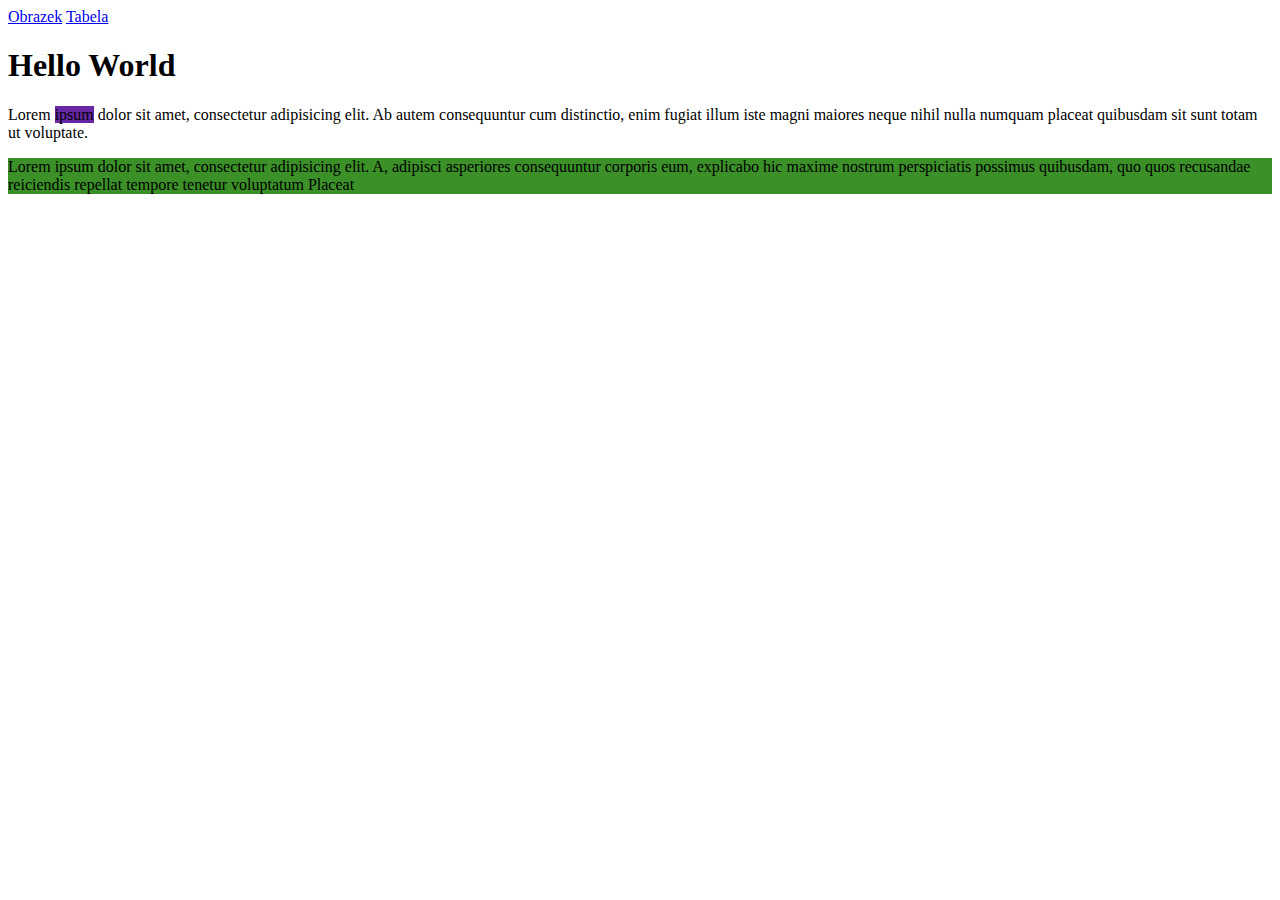
<file: index.html>
<!DOCTYPE html>
<html lang="en">
<head>
    <meta charset="utf-8">
    <title>Hello World</title>
</head>
<body>
<div>
    <a href="image.html">Obrazek</a>
    <a href="table.html">Tabela</a>
</div>
<h1>Hello World</h1>
<p>Lorem <span style="background-color: #6827a5">ipsum</span> dolor sit amet, consectetur adipisicing elit. Ab autem
    consequuntur cum distinctio, enim fugiat illum
    iste magni maiores neque nihil nulla numquam placeat quibusdam sit sunt totam ut voluptate.</p>
<div style="background-color: #3b9127">Lorem ipsum dolor sit amet, consectetur adipisicing elit. A, adipisci asperiores
    consequuntur corporis
    eum, explicabo hic maxime nostrum perspiciatis possimus quibusdam, quo quos recusandae reiciendis repellat
    tempore tenetur voluptatum Placeat
</div>
</body>
</html>
</file>
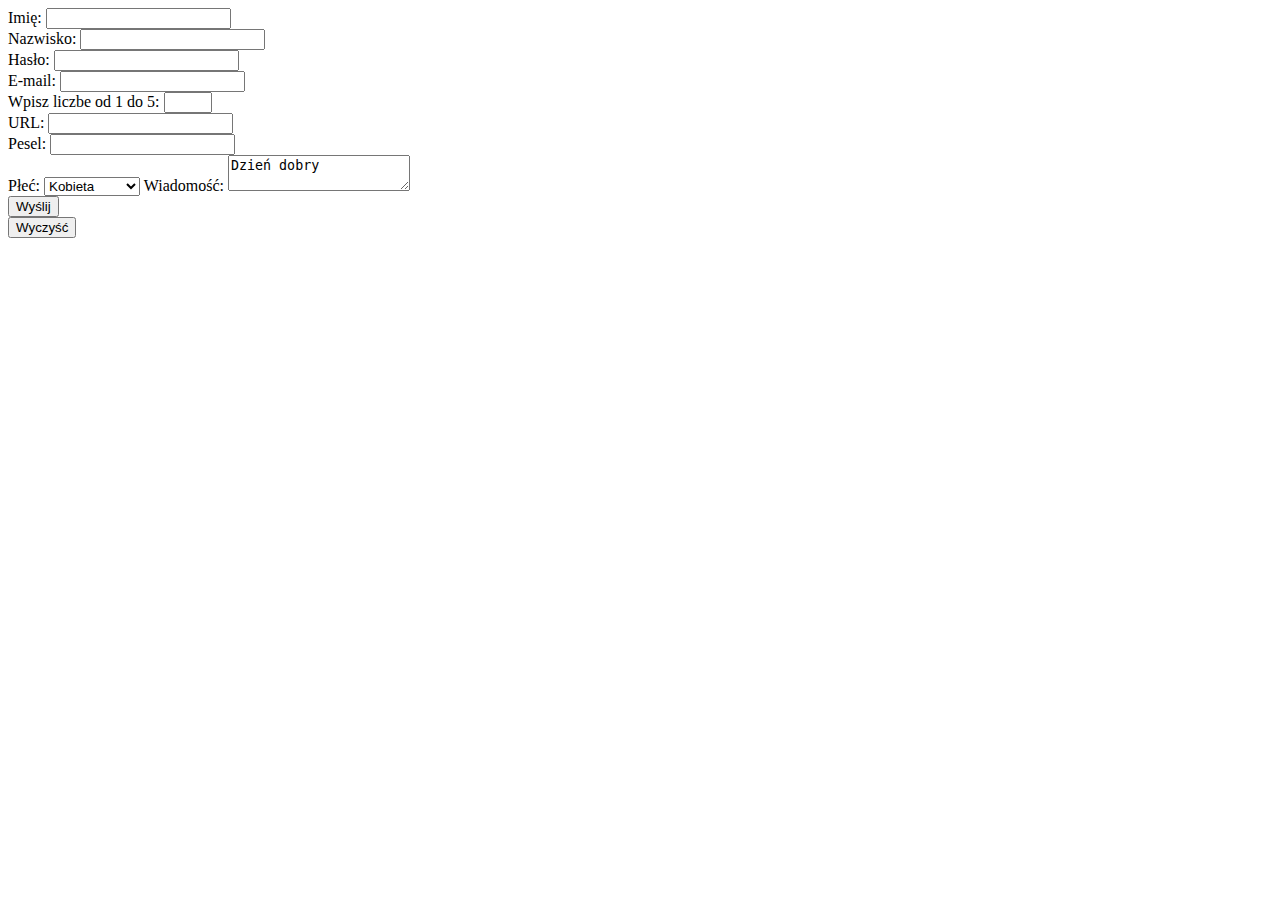
<file: contact.html>
<!DOCTYPE html>
<html lang="en">
<head>
    <meta charset="UTF-8">
    <title>Kontakt</title>
</head>
<body>
<form action="index.html" method="get">
    <label>Imię: <input type="text" name="firstName"></label><br/>
    <label>Nazwisko: <input type="text" name="lastName"></label><br/>
    <label>Hasło: <input type="password" name="password"></label><br/>
    <label>E-mail: <input type="email" name="email"></label><br/>
    <label>Wpisz liczbe od 1 do 5: <input type="number" min="1" max="5"></label><br/>
    <label>URL: <input type="url" name="url"></label><br/>
    <label>Pesel: <input type="text" name="pesel" pattern="^([0-9]{2} ){4}[0-9]{3}$" title="dd dd dd dd ddd"></label><br/>
    <label>Płeć: <select name="gender"><br/>
        <option value="female">Kobieta</option>
        <option value="male">Męszczyzna</option>
    </select>
    </label>
    <label>Wiadomość: <textarea name="message">Dzień dobry</textarea></label><br/>
    <button type="submit">Wyślij</button><br/>
    <button type="reset">Wyczyść</button><br/>
</form>
</body>
</html>
</file>
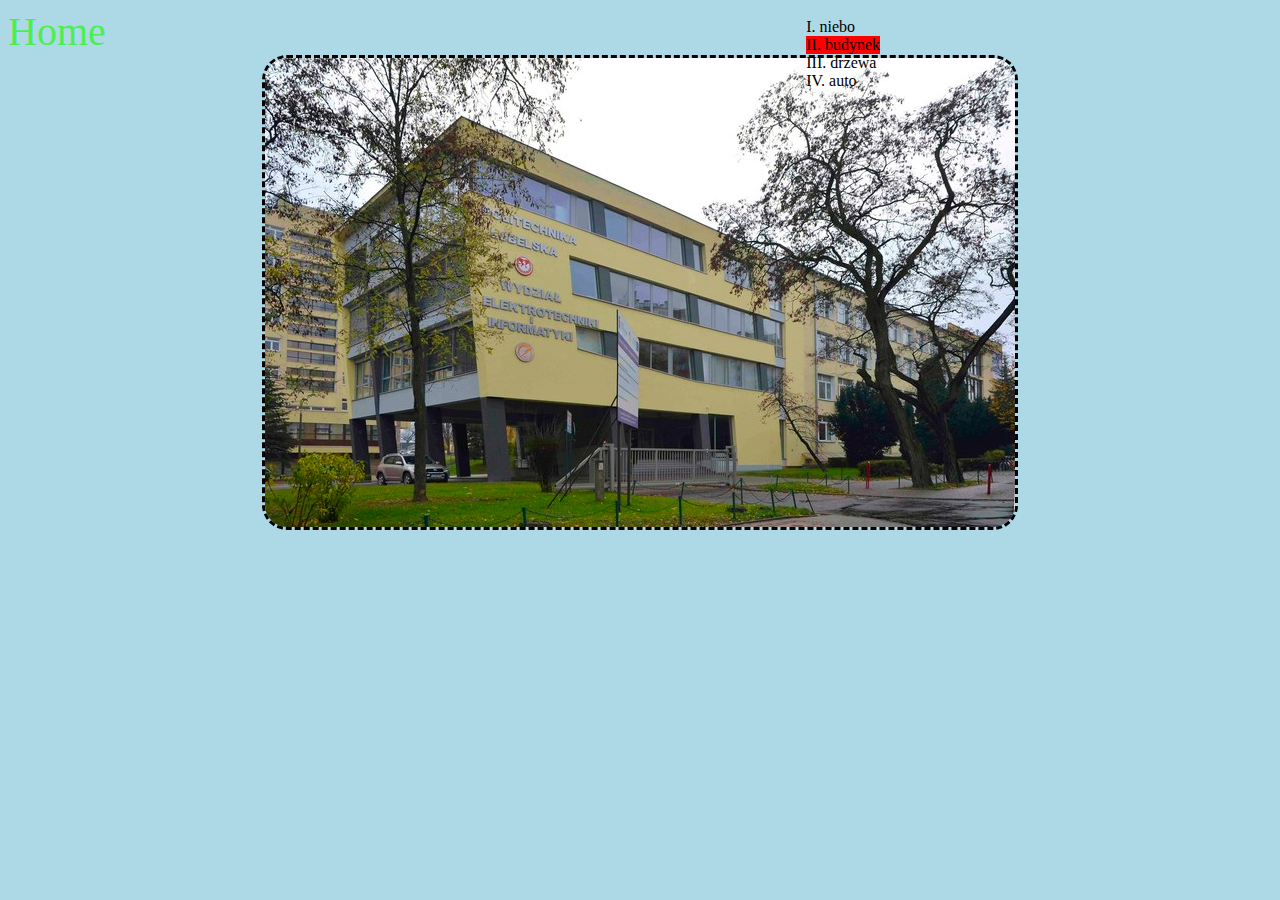
<file: image.html>
<!DOCTYPE html>
<html lang="en">
<head>
    <meta charset="UTF-8">
    <link rel="stylesheet" type="text/css" href="style/style.css"/>
    <title>Obrazek</title>
</head>
<body>
<div><a href="index.html">Home</a></div>
<img src="PolLub.jpg" alt="Pienkny widoczek">
<ul class="list">
    <li>niebo</li>
    <li>budynek</li>
    <li>drzewa</li>
    <li>auto</li>
</ul>
<!--to jest moj komentarz-->
</body>
</html>
</file>
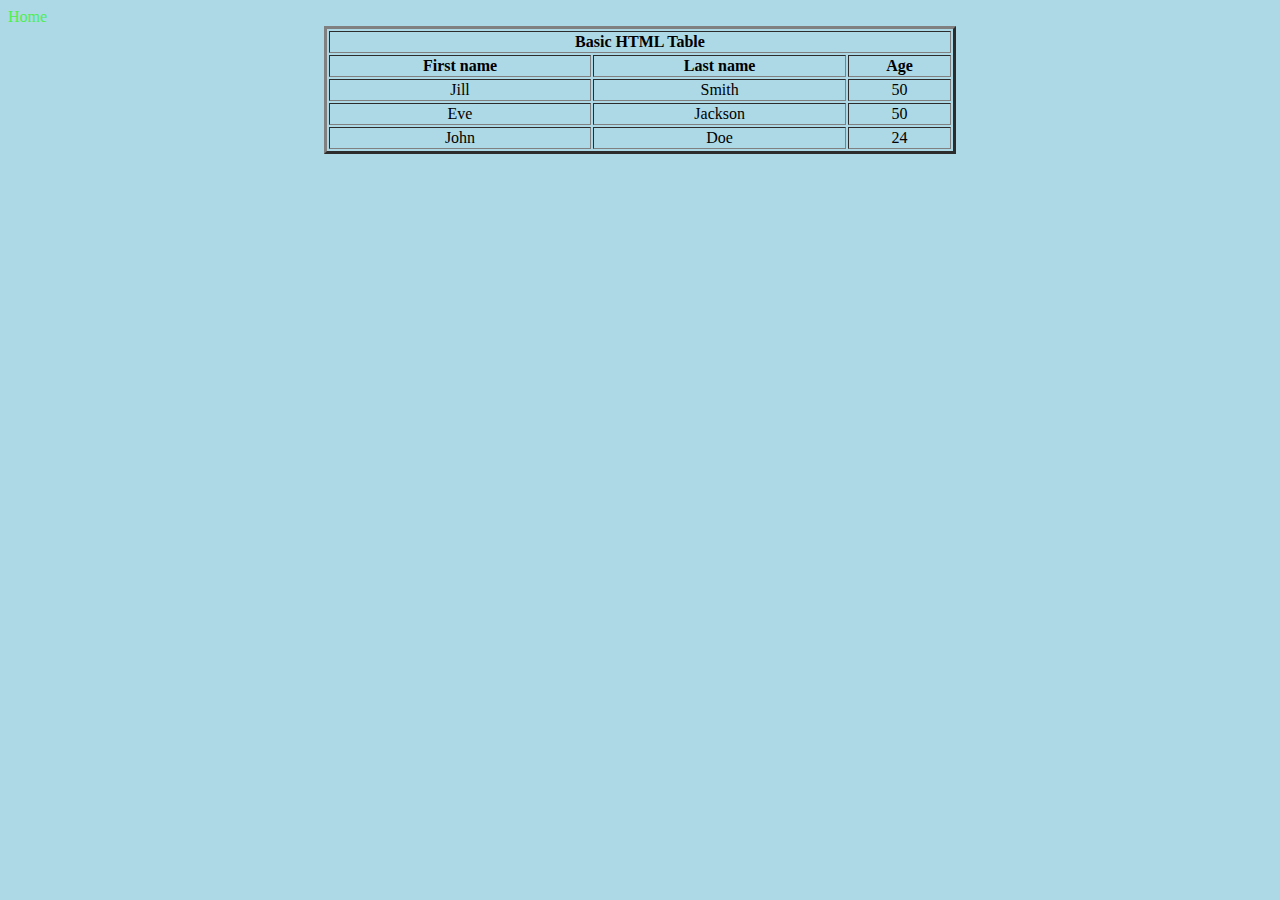
<file: table.html>
<!DOCTYPE html>
<html lang="en">
<head>
    <meta charset="UTF-8">
    <link rel="stylesheet" type="text/css" href="style/style.css"/>
    <title>Tabela</title>
</head>
<body>
<a href="index.html">Home</a>
<table width="50%" align="center" border="3">
    <tr>
        <th colspan="3" >Basic HTML Table</th>
    </tr>
    <tr align="center">
        <th>First name</th>
        <th>Last name</th>
        <th>Age</th>
    </tr>
    <tr align="center">
        <td>Jill</td>
        <td>Smith</td>
        <td>50</td>
    </tr>
    <tr align="center">
        <td>Eve</td>
        <td>Jackson</td>
        <td>50</td>
    </tr>
    <tr align="center">
        <td>John</td>
        <td>Doe</td>
        <td>24</td>
    </tr>
</table>
</body>
</html>
</file>
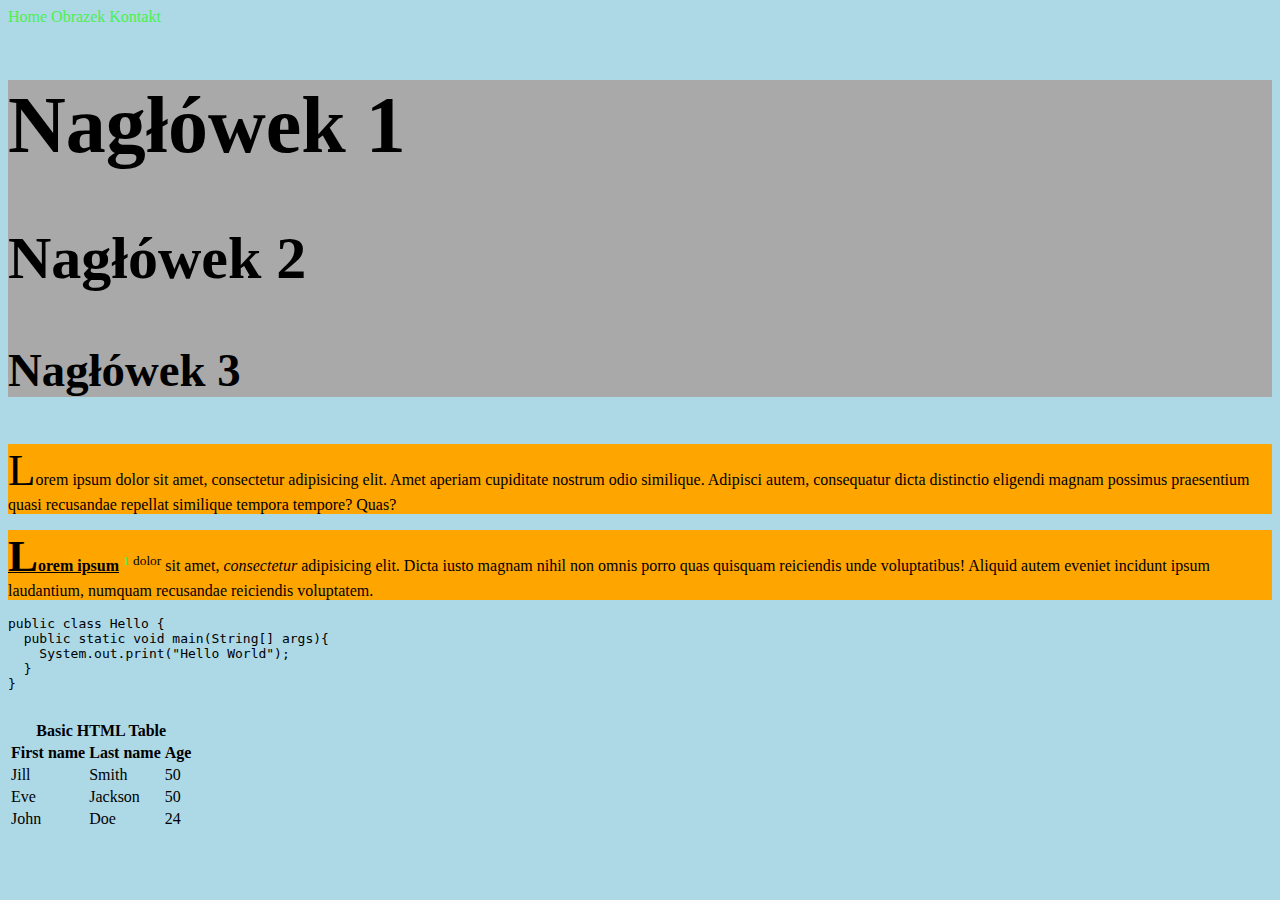
<file: zabawa-selektorami.html>
<!DOCTYPE html>
<html lang="en">
<head>
    <meta charset="utf-8">
    <link rel="stylesheet" type="text/css" href="style/style.css"/>
    <title>Zabawa selektorami</title>
</head>
<body>
<nav>
    <a href="index.html">Home</a>
    <a href="image.html">Obrazek</a>
    <a href="contact.html">Kontakt</a>
</nav>
<main>
    <div style="background-color: darkgray">
        <h1>Nagłówek 1</h1>
        <h2>Nagłówek 2</h2>
        <h3>Nagłówek 3</h3>
    </div>
    <p>Lorem ipsum dolor sit amet, consectetur adipisicing elit. Amet aperiam cupiditate nostrum odio similique.
        Adipisci autem, consequatur dicta distinctio eligendi magnam possimus praesentium quasi recusandae repellat
        similique tempora tempore? Quas?
    </p>
    <p>
        <u><strong>Lorem ipsum</strong></u> <sup><a href="https://pl.wikipedia.org/wiki/Lorem_ipsum"
                                                    target="zakladki">1</a>
        dolor</sup> sit amet,
        <em>consectetur</em> adipisicing elit. Dicta iusto magnam
        nihil non omnis porro quas
        quisquam
        reiciendis unde voluptatibus! Aliquid autem eveniet incidunt ipsum laudantium, numquam recusandae reiciendis
        voluptatem.

    </p>
    <pre>
public class Hello {
  public static void main(String[] args){
    System.out.print("Hello World");
  }
}
    </pre>
    <table>

        <tr title="Tytuł">
            <th colspan="3">Basic HTML Table</th>
        </tr>
        <tr>
            <th>First name</th>
            <th>Last name</th>
            <th>Age</th>
        </tr>
        <tr>
            <td class="mojaKlasa">Jill</td>
            <td class="mojaKlasa">Smith</td>
            <td class="mojaKlasa mojaDrugaKlasa">50</td>
        </tr>
        <tr>
            <td id="identyfikator">Eve</td>
            <td>Jackson</td>
            <td>50</td>
        </tr>
        <tr>
            <td>John</td>
            <td>Doe</td>
            <td>24</td>
        </tr>
    </table>
</main>
</body>
</html>
</file>
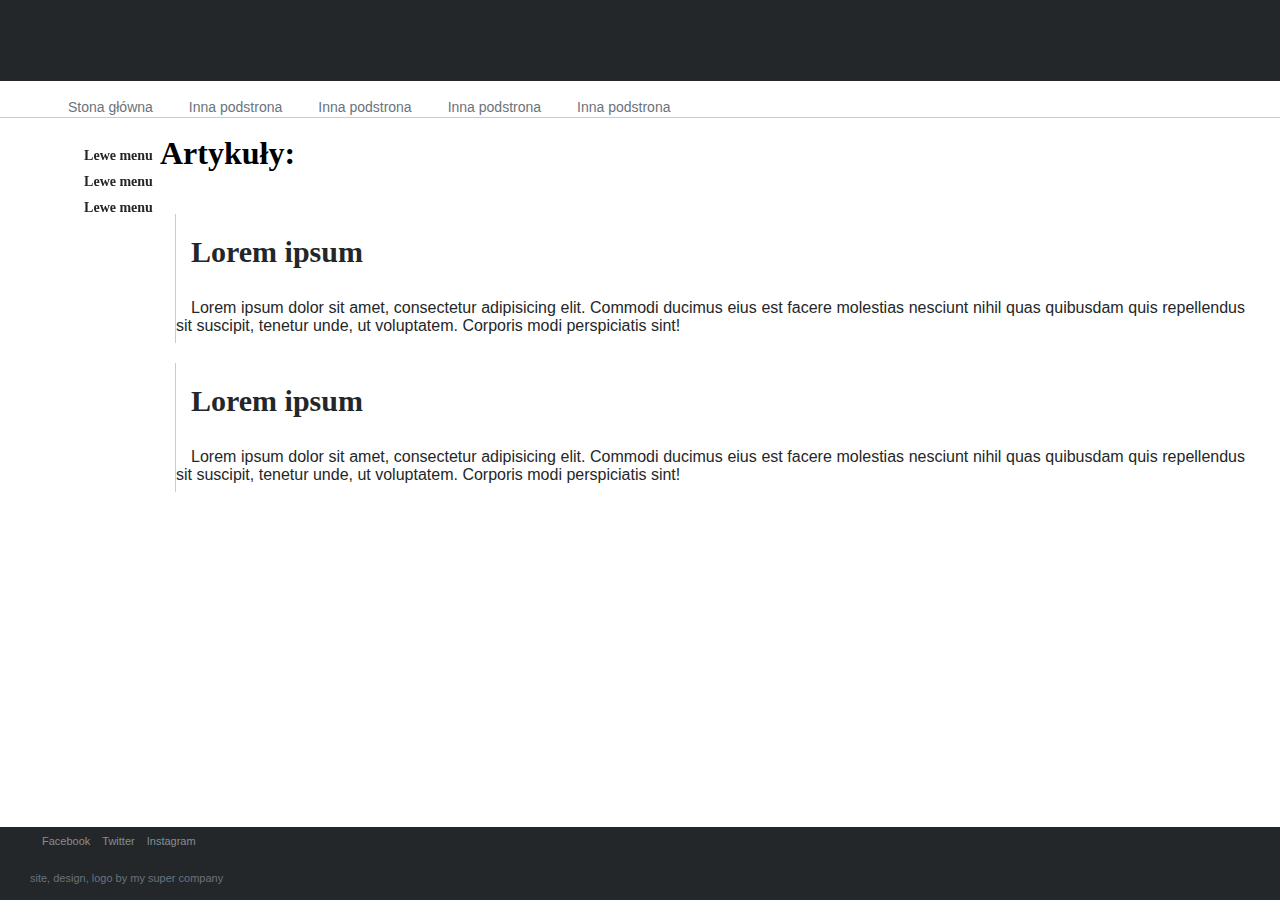
<file: zadanie.html>
<!DOCTYPE html>
<html lang="en">
<head>
    <meta charset="UTF-8">
    <link rel="stylesheet" href="style/zadanie.css"/>
    <title>Zadanie 11</title>
</head>
<body>
<header>
    <div class="top-bar"></div>
    <nav class="top-menu">
        <ul>
            <li><a href="#">Stona główna</a></li>
            <li><a href="#">Inna podstrona</a></li>
            <li><a href="#">Inna podstrona</a></li>
            <li><a href="#">Inna podstrona</a></li>
            <li><a href="#">Inna podstrona</a></li>
        </ul>

    </nav>
</header>
<main>
    <aside class="left">
        <nav>
            <ul>
                <li><a href="#">Lewe menu</a></li>
                <li><a href="#">Lewe menu</a></li>
                <li><a href="#">Lewe menu</a></li>
            </ul>
        </nav>
    </aside>
    <section>
        <h1>Artykuły: </h1>
        <article>
            <h2>Lorem ipsum</h2>
            <p>Lorem ipsum dolor sit amet, consectetur adipisicing elit. Commodi ducimus eius est facere molestias
                nesciunt nihil quas quibusdam quis repellendus sit suscipit, tenetur unde, ut voluptatem. Corporis modi
                perspiciatis sint!</p>
        </article>
        <article>
            <h2>Lorem ipsum</h2>
            <p>Lorem ipsum dolor sit amet, consectetur adipisicing elit. Commodi ducimus eius est facere molestias
                nesciunt nihil quas quibusdam quis repellendus sit suscipit, tenetur unde, ut voluptatem. Corporis modi
                perspiciatis sint!</p>
        </article>
    </section>
</main>
<footer>
    <ul class="footer-list">
        <li><a href="#">Facebook</a></li>
        <li><a href="#">Twitter</a></li>
        <li><a href="#">Instagram</a></li>
    </ul>
    <div class="footer-coopyright">site, design, logo by my super company</div>
</footer>
</body>
</html>
</file>
<file: style/style.css>
body {
    background-color: lightblue;
}

p {
    background-color: orange;
}

div {
    font-size: 40px;
}

img{
    margin: auto;
    display: block;
    border-color: black;
    border-width: medium;
    border-style: dashed;
    border-radius: 25px;
}

.list{
    list-style-type: upper-roman;
    list-style-position: inside;
    position: absolute;
    top: 2px;
    right: 400px;
    visibility: visible;
}

a{
    text-decoration: none;
}

a:link{
    /*odnosnik nieodwiedzany*/
    color: #4CEF50;
}

a:visited{
    /*odnosnik odwiedzony*/
    color: #9518e5;
}

a:active{
    /*przytrzymanie odnosnika*/
    color: #c8baba;
}

a:hover{
    /*najechanie na odnosnik*/
    /*color: brown;*/
    margin-top: 5px;
    margin-left: 2px;
    font-weight: bold;
}

p:first-letter{
    font-size: 45px;
}

li:nth-child(2){
    background-color: red;
}
</file>
<file: style/zadanie.css>
:root {
    --header-footer-bg-color: #242729;
    --line-color: #cbcbcb;
    --header-footer-font-color: #6a737c;
    --menu-left: 160px;
    --header-height: 114px;
    --font-color: #242729
}

html, body {
    height: 100%;
    margin: 0;
    display: flex;
    flex-direction: column;
}

header {
    overflow: hidden;
    position: fixed;
    top: 0;
    width: 100%;
}

.top-bar {
    background-color: var(--header-footer-bg-color);
    height: 81px;
    margin-bottom: 0;
    width: 100%;
}

.top-menu {
    background-color: #FFFF;
    overflow: auto;
    width: auto;
    margin-bottom: 0;
    border-bottom: 1px solid var(--line-color);
}

.top-menu ul {
    list-style: none;
}

.top-menu ul {
    background-color: #FFFF;
    width: auto;
    margin-bottom: 0;

}

.top-menu li {
    float: left;
    padding-left: 20px;
    font-size: 14px;
}

.top-menu a {
    display: block;
    line-height: 20px;
    padding: 0 8px;
    color: var(--header-footer-font-color);
    text-decoration: none;
    font-family: Arial, "Helvetica Neve", Helvetica, sans-serif;
}

.top-menu a:hover {
    color: #444A50;
}

aside {
    width: var(--menu-left);
    height: 100%;
    position: fixed;
    z-index: 1;
    top: 0;
    left: 0;
    overflow-x: hidden;
    float: left;
    padding-left: 0;
    margin-top: calc(var(--header-height) + 25px);
}

aside ul {
    margin: 0;
    list-style: none;
}

aside li {
    font-size: 12px;
    color: var(--font-color);
    font-weight: bold;
    height: 20px;
    width: 157px;
    padding-top: 6px;
    text-align: center;
}

aside a {
    font-size: 14px;
    color: var(--font-color);
    line-height: 150%;
    text-decoration: none;
}

aside a:hover {
    text-decoration: underline;
}

section {
    margin-left: var(--menu-left);
    margin-top: var(--header-height);
    margin-bottom: 24px;
    display: flex;
    flex-direction: column;
}

article {
    height: auto;
    float: left;
    margin-left: 15px;
    margin-right: 35px;
    margin-top: 20px;
    border-left: 1px solid var(--line-color);
    color: var(--font-color);
}

article a {
    text-decoration: none;
}

article h2 {
    padding-top: 15px;
    font-size: 30px;
    color: var(--font-color);
    line-height: 150%;
    padding-left: 15px;
    margin-top: 0;
}

article p {
    margin-bottom: 8px;
    text-indent: 15px;
    text-align: justify;
    font-family: Verdana, Arial, Helvetica, sans-serif;
}

footer {
    position: relative;
    right: 0;
    left: 0;
    background-color: var(--header-footer-bg-color);
    clear: both;
    font-size: 11px;
    font-family: Verdana, Arial, Helvetica, sans-serif;
    padding: 8px 30px 16px;
    margin-top: auto;
}

footer ul {
    list-style-type: none;
    margin: 0;
    padding: 0;
    overflow: hidden;
}

footer li {
    float: left;
    margin-left: 12px;
}

footer ul li a {
    color: #848d95;
    text-decoration: none;
}

footer ul li a:hover {
    color: #cbcbcb;
}

footer div {
    color: var(--header-footer-font-color);
    margin-top: 25px;
}
</file>
